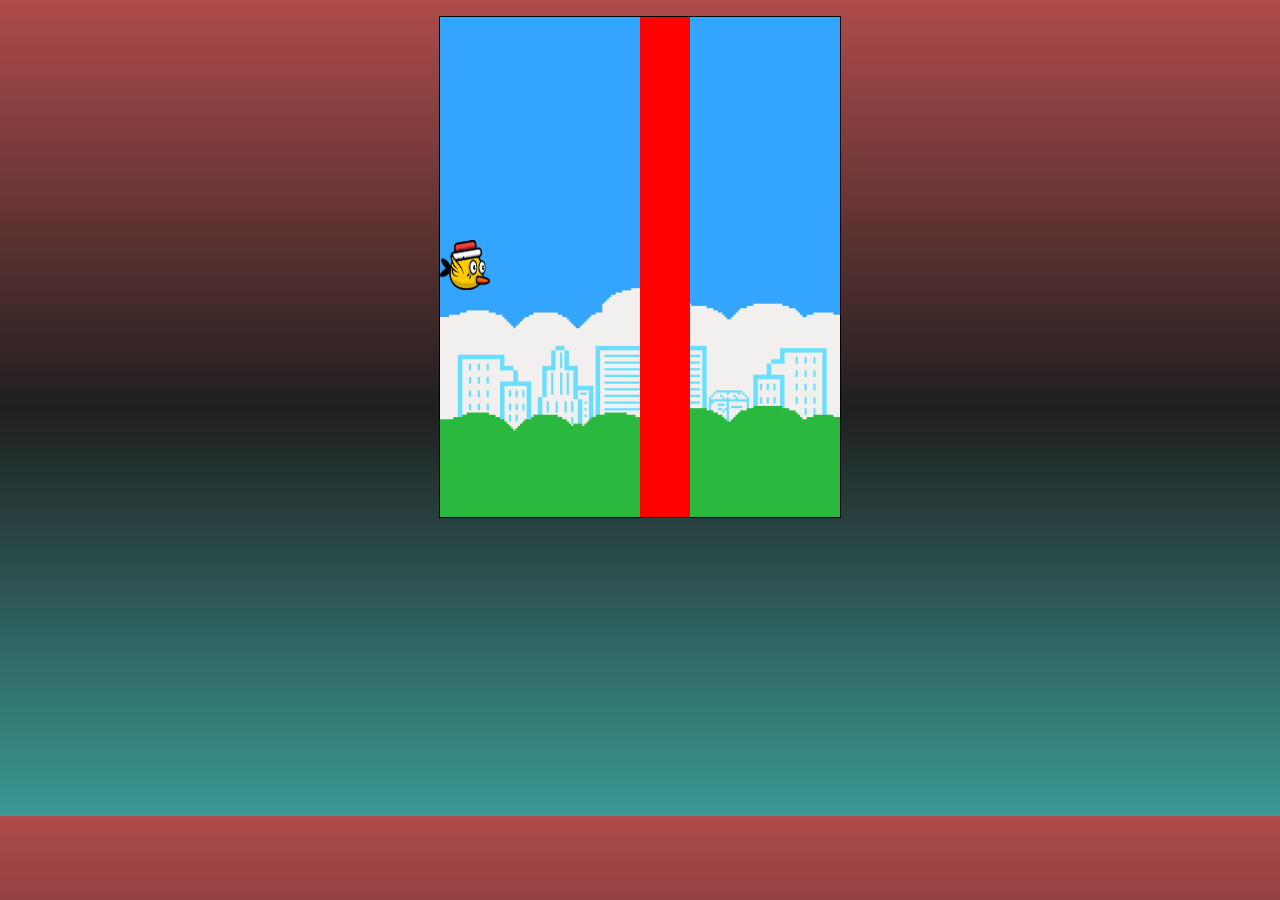
<file: index.html>
<!DOCTYPE html>
<html lang="en">
<head>
    <meta charset="UTF-8">
    <meta name="viewport" content="width=device-width, initial-scale=1.0">
    <title>Flappy Bird</title>
    <!-- CSS LINK  -->
    <link rel="stylesheet" href="style.css">
</head>
<body>
    <div id="game">
        <!-- <img src="images/bg_1.png" alt=""> -->
        <div id="block">  </div>
        <div id="hole"> </div>
        <div id="bird">
            <img src="images/bird3.png" alt="images">
        </div>
    </div>
    <div id="result">
        <h1>Game Over</h1>
        <p id="text"></p>
        <button id="btn" onclick="location.reload()">Restart</button>
    </div>
    <script src="script.js"></script>
</body>
</html>
</file>
<file: style.css>
*{
    margin: 0;
    padding: 0;
}
body{
    background-color: cadetblue;
    background-image: -webkit-linear-gradient(rgb(175,75,75), rgb(31,31,31),rgb(59,153,148));
    min-height: 800px;
}
/* STYLING MAIN GAMES */
#game{
    height: 500px;
    width: 400px;
    border: 1px solid black;
    background: url(images/bg_1.png);
    background-size: cover;
    margin: 1rem auto;
    overflow: hidden;
}
/* STYLING BLOCKS  */
#block{
    width: 50px;
    height: 500px;
    background-color: red;
    position: relative;
    left: 200px;
    animation: block 2s linear infinite;
}
@keyframes block {
    0%{
        left: 400px;
    }
    100%{
        left: -50px;
    }
}

/* STYLING HOLE  */
#hole{
    height: 150px;
    width: 50px;
    background-color: yellow;
    position: relative;
    left: 400px;
    top: -500px;
    animation: block 2s linear infinite;
}

/* STYLING BIRD  */
#bird{
    position: fixed;
    top: 100px;
    height: 50px;
    width: 50px;
}
#bird img{
    height: 50px;
    width: 50px;
}

/* STYLING RESULT  */

#result{
    height: 200px;
    width: 500px;
    background-color: brown;
    margin: 5rem auto;
    border: 2px solid white;
    border-radius: 20px;
    display: none;
    text-align: center;
}
#btn{
    padding: 0.5rem 1rem;
    border: none;
    border-radius: 11px;
    background-color: green;
    color: white;
    font-size: 1.5rem;
    text-transform: uppercase;
    margin: 1rem;
    cursor: pointer;
}
#text{
    margin-top: 1rem;
    font-size: 2rem;
    color: seashell;
}
</file>
